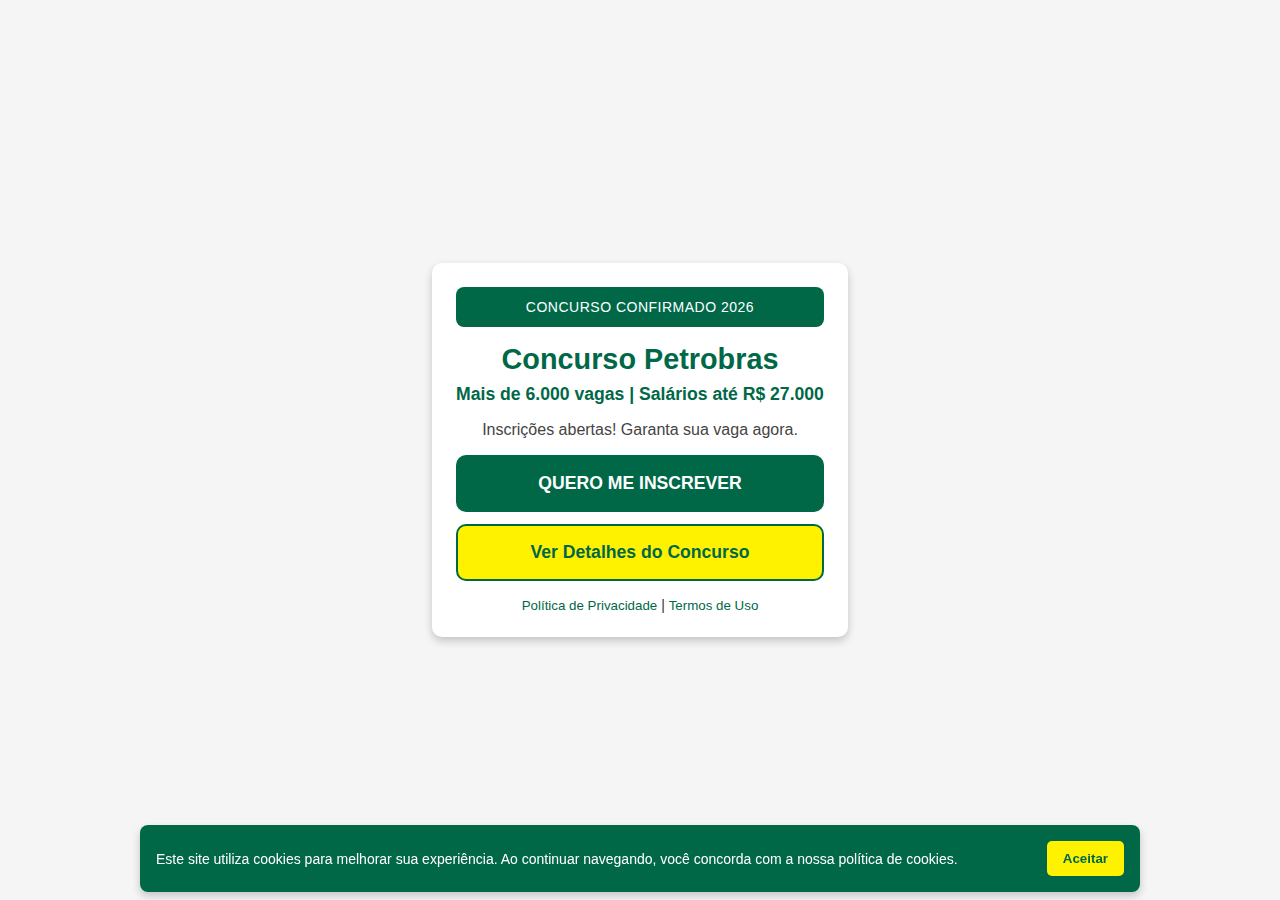
<file: petropressel.html>
<!DOCTYPE html>
<html lang="pt-BR">
<head>
  <meta charset="UTF-8">
  <meta name="viewport" content="width=device-width, initial-scale=1.0">
  <title>Concurso Petrobras 2026 - Prepare-se Agora</title>
  <meta name="description" content="Concurso Petrobras 2026: Mais de 6.000 vagas com salários de até R$ 27.000. Comece sua preparação hoje!">
  <script type="text/javascript">
    (function(c,l,a,r,i,t,y){
      c[a]=c[a]||function(){(c[a].q=c[a].q||[]).push(arguments)};
      t=l.createElement(r);t.async=1;t.src="https://www.clarity.ms/tag/"+i;
      y=l.getElementsByTagName(r)[0];y.parentNode.insertBefore(t,y);
    })(window, document, "clarity", "script", "v35nsf49vw");
  </script>
  <style>
    * {
      margin: 0;
      padding: 0;
      box-sizing: border-box;
    }
    body {
      font-family: 'Segoe UI', Tahoma, Geneva, Verdana, sans-serif;
      background-color: #f5f5f5;
      color: #333;
      min-height: 100vh;
      display: flex;
      flex-direction: column;
      align-items: center;
      justify-content: center;
    }
    .container {
      background: #fff;
      border-radius: 10px;
      box-shadow: 0 4px 8px rgba(0,0,0,0.2);
      padding: 24px;
      max-width: 600px;
      margin: 20px;
      text-align: center;
    }
    .badge {
      background-color: #006847;
      color: #fff;
      padding: 12px 16px;
      border-radius: 8px;
      margin-bottom: 16px;
      font-size: 14px;
      font-weight: 500;
      text-transform: uppercase;
      letter-spacing: 0.5px;
    }
    h2 {
      color: #006847;
      font-size: 1.8em;
      font-weight: bold;
      margin-bottom: 8px;
    }
    .subtitle {
      color: #006847;
      font-size: 1.1em;
      font-weight: 600;
      margin-bottom: 16px;
    }
    .description {
      color: #444;
      margin-bottom: 8px;
    }
    .buttons {
      margin: 16px 0;
      display: flex;
      flex-direction: column;
      gap: 12px;
    }
    .btn {
      width: 100%;
      padding: 16px 32px;
      font-size: 1.1em;
      border-radius: 10px;
      font-weight: bold;
      cursor: pointer;
      transition: all 0.3s;
      border: 2px solid transparent;
    }
    .btn-primary {
      background-color: #006847;
      color: #fff;
      animation: pulse 2s infinite;
    }
    .btn-primary:hover {
      background-color: #005538;
    }
    .btn-secondary {
      background-color: #FFF200;
      color: #006847;
      border: 2px solid #006847;
      font-weight: 600;
    }
    .btn-secondary:hover {
      opacity: 0.9;
    }
    @keyframes pulse {
      0%, 100% { transform: scale(1); }
      50% { transform: scale(1.02); }
    }
    .links {
      margin-top: 16px;
      font-size: 14px;
    }
    .links button {
      color: #006847;
      background: transparent;
      border: none;
      cursor: pointer;
      text-decoration: none;
    }
    .links button:hover {
      text-decoration: underline;
    }
    .modal-overlay {
      display: none;
      position: fixed;
      top: 0;
      left: 0;
      width: 100%;
      height: 100%;
      background: rgba(0,0,0,0.5);
      z-index: 999;
    }
    .modal {
      display: none;
      position: fixed;
      top: 50%;
      left: 50%;
      transform: translate(-50%, -50%);
      width: 80%;
      max-width: 600px;
      background: #fff;
      box-shadow: 0 4px 8px rgba(0,0,0,0.2);
      border-radius: 10px;
      padding: 20px;
      z-index: 1000;
      overflow-y: auto;
      max-height: 80vh;
    }
    .modal h3 {
      color: #006847;
      font-weight: bold;
      font-size: 1.25em;
      margin-bottom: 16px;
    }
    .modal details {
      margin-top: 16px;
    }
    .modal summary {
      cursor: pointer;
      font-weight: bold;
      font-size: 1.1em;
      color: #006847;
    }
    .modal p, .modal ul {
      margin-top: 8px;
      color: #333;
    }
    .modal ul {
      list-style: disc;
      padding-left: 20px;
    }
    .modal ol {
      list-style: decimal;
      padding-left: 20px;
      margin-top: 16px;
    }
    .modal ol li {
      margin-bottom: 8px;
      font-size: 14px;
    }
    .modal ol ul {
      margin-top: 4px;
    }
    .btn-close {
      margin-top: 20px;
      background-color: #006847;
      color: #fff;
      border: none;
      padding: 10px 20px;
      border-radius: 5px;
      cursor: pointer;
    }
    .btn-close:hover {
      background-color: #005538;
    }
    .cookie-banner {
      display: flex;
      position: fixed;
      bottom: 0;
      left: 50%;
      transform: translateX(-50%);
      background-color: #006847;
      color: #fff;
      padding: 16px;
      border-radius: 8px;
      font-size: 14px;
      align-items: center;
      justify-content: space-between;
      width: 95%;
      max-width: 1000px;
      box-shadow: 0 4px 8px rgba(0,0,0,0.2);
      margin-bottom: 8px;
    }
    .cookie-banner button {
      background-color: #FFF200;
      color: #006847;
      border: none;
      padding: 10px 16px;
      border-radius: 5px;
      cursor: pointer;
      font-weight: bold;
      margin-left: 16px;
      white-space: nowrap;
    }
    .cookie-banner button:hover {
      background-color: #e6da00;
    }
  </style>
</head>
<body>
  <div class="container">
    <div class="badge">Concurso Confirmado 2026</div>
    <h2>Concurso Petrobras</h2>
    <p class="subtitle">Mais de 6.000 vagas | Salários até R$ 27.000</p>
    <p class="description" style="margin-top: 16px;">Inscrições abertas! Garanta sua vaga agora.</p>
    
    <div class="buttons">
      <button class="btn btn-primary" onclick="redirectWithUTMs('https://concursosdapetro.online/inicio/inscricao/inscricao.html')">QUERO ME INSCREVER</button>
      <button class="btn btn-secondary" onclick="openModal('modalSaibaMais')">Ver Detalhes do Concurso</button>
    </div>
    
    <div class="links">
      <button onclick="openModal('modalPrivacy')">Política de Privacidade</button>
      |
      <button onclick="openModal('modalTerms')">Termos de Uso</button>
    </div>
  </div>

  <!-- Modal Overlay -->
  <div class="modal-overlay" id="modalOverlay" onclick="closeAllModals()"></div>

  <!-- Modal Saiba Mais -->
  <div class="modal" id="modalSaibaMais">
    <h3>Detalhes do Concurso Petrobras 2026</h3>
    <details open>
      <summary>Vagas e Salários</summary>
      <p>Mais de 6.000 vagas para diversos cargos de nível médio e superior. Salários iniciais de R$ 5.878,82 até R$ 27.000,00 dependendo do cargo.</p>
    </details>
    <details>
      <summary>Benefícios</summary>
      <ul>
        <li>Plano de saúde completo para você e dependentes</li>
        <li>Participação nos lucros (PLR)</li>
        <li>Previdência complementar</li>
        <li>Auxílio educação e creche</li>
        <li>Estabilidade profissional</li>
      </ul>
    </details>
    <details>
      <summary>Requisitos</summary>
      <ul>
        <li>Ensino médio completo (cargos técnicos)</li>
        <li>Ensino superior completo (cargos de analista)</li>
        <li>Idade mínima: 18 anos</li>
      </ul>
    </details>
    <button class="btn-close" onclick="closeAllModals()">Fechar</button>
  </div>

  <!-- Modal Política de Privacidade -->
  <div class="modal" id="modalPrivacy">
    <h3>Política de Privacidade</h3>
    <p>Esta Política de Privacidade descreve como coletamos, usamos e protegemos suas informações pessoais ao acessar e utilizar nosso site.</p>
    <ol>
      <li>
        <strong>Informações Coletadas:</strong>
        <ul>
          <li>Dados pessoais fornecidos diretamente por você, como nome, e-mail e número de telefone;</li>
          <li>Dados coletados automaticamente, como endereço IP, tipo de dispositivo, navegador e páginas acessadas.</li>
        </ul>
      </li>
      <li>
        <strong>Uso das Informações:</strong>
        <ul>
          <li>Melhorar sua experiência no site;</li>
          <li>Enviar comunicações relacionadas a nossos serviços;</li>
          <li>Cumprir obrigações legais ou regulamentares.</li>
        </ul>
      </li>
      <li><strong>Compartilhamento de Dados:</strong> Não compartilhamos suas informações com terceiros, exceto quando exigido por lei.</li>
      <li><strong>Segurança dos Dados:</strong> Adotamos medidas de segurança adequadas para proteger suas informações.</li>
      <li><strong>Cookies:</strong> Utilizamos cookies para melhorar a funcionalidade do site.</li>
    </ol>
    <button class="btn-close" onclick="closeAllModals()">Fechar</button>
  </div>

  <!-- Modal Termos de Uso -->
  <div class="modal" id="modalTerms">
    <h3>Termos de Uso</h3>
    <p>Estes Termos de Uso regem o acesso e a utilização do nosso site. Ao utilizá-lo, você concorda com estes Termos.</p>
    <ol>
      <li><strong>Acesso ao Site:</strong> Você pode acessar o site para fins pessoais e informativos. Qualquer uso não autorizado é proibido.</li>
      <li>
        <strong>Responsabilidades do Usuário:</strong>
        <ul>
          <li>Fornecer informações verdadeiras e precisas;</li>
          <li>Não utilizar o site para fins ilegais;</li>
          <li>Respeitar os direitos de propriedade intelectual.</li>
        </ul>
      </li>
      <li><strong>Limitação de Responsabilidade:</strong> Não nos responsabilizamos por erros ou interrupções no funcionamento do site.</li>
      <li><strong>Propriedade Intelectual:</strong> Todos os direitos sobre o conteúdo são reservados e protegidos por lei.</li>
      <li><strong>Modificações:</strong> Podemos alterar estes Termos a qualquer momento.</li>
    </ol>
    <button class="btn-close" onclick="closeAllModals()">Fechar</button>
  </div>

  <!-- Cookie Banner -->
  <div class="cookie-banner" id="cookieBanner">
    <p>Este site utiliza cookies para melhorar sua experiência. Ao continuar navegando, você concorda com a nossa política de cookies.</p>
    <button onclick="acceptCookies()">Aceitar</button>
  </div>

  <script>
    function redirectWithUTMs(baseUrl) {
      const currentUrl = new URL(window.location.href);
      const targetUrl = new URL(baseUrl);
      currentUrl.searchParams.forEach((value, key) => {
        targetUrl.searchParams.set(key, value);
      });
      window.location.href = targetUrl.toString();
    }

    function openModal(modalId) {
      document.getElementById('modalOverlay').style.display = 'block';
      document.getElementById(modalId).style.display = 'block';
    }

    function closeAllModals() {
      document.getElementById('modalOverlay').style.display = 'none';
      document.querySelectorAll('.modal').forEach(modal => {
        modal.style.display = 'none';
      });
    }

    function acceptCookies() {
      document.getElementById('cookieBanner').style.display = 'none';
    }
  </script>
</body>
</html>
</file>
